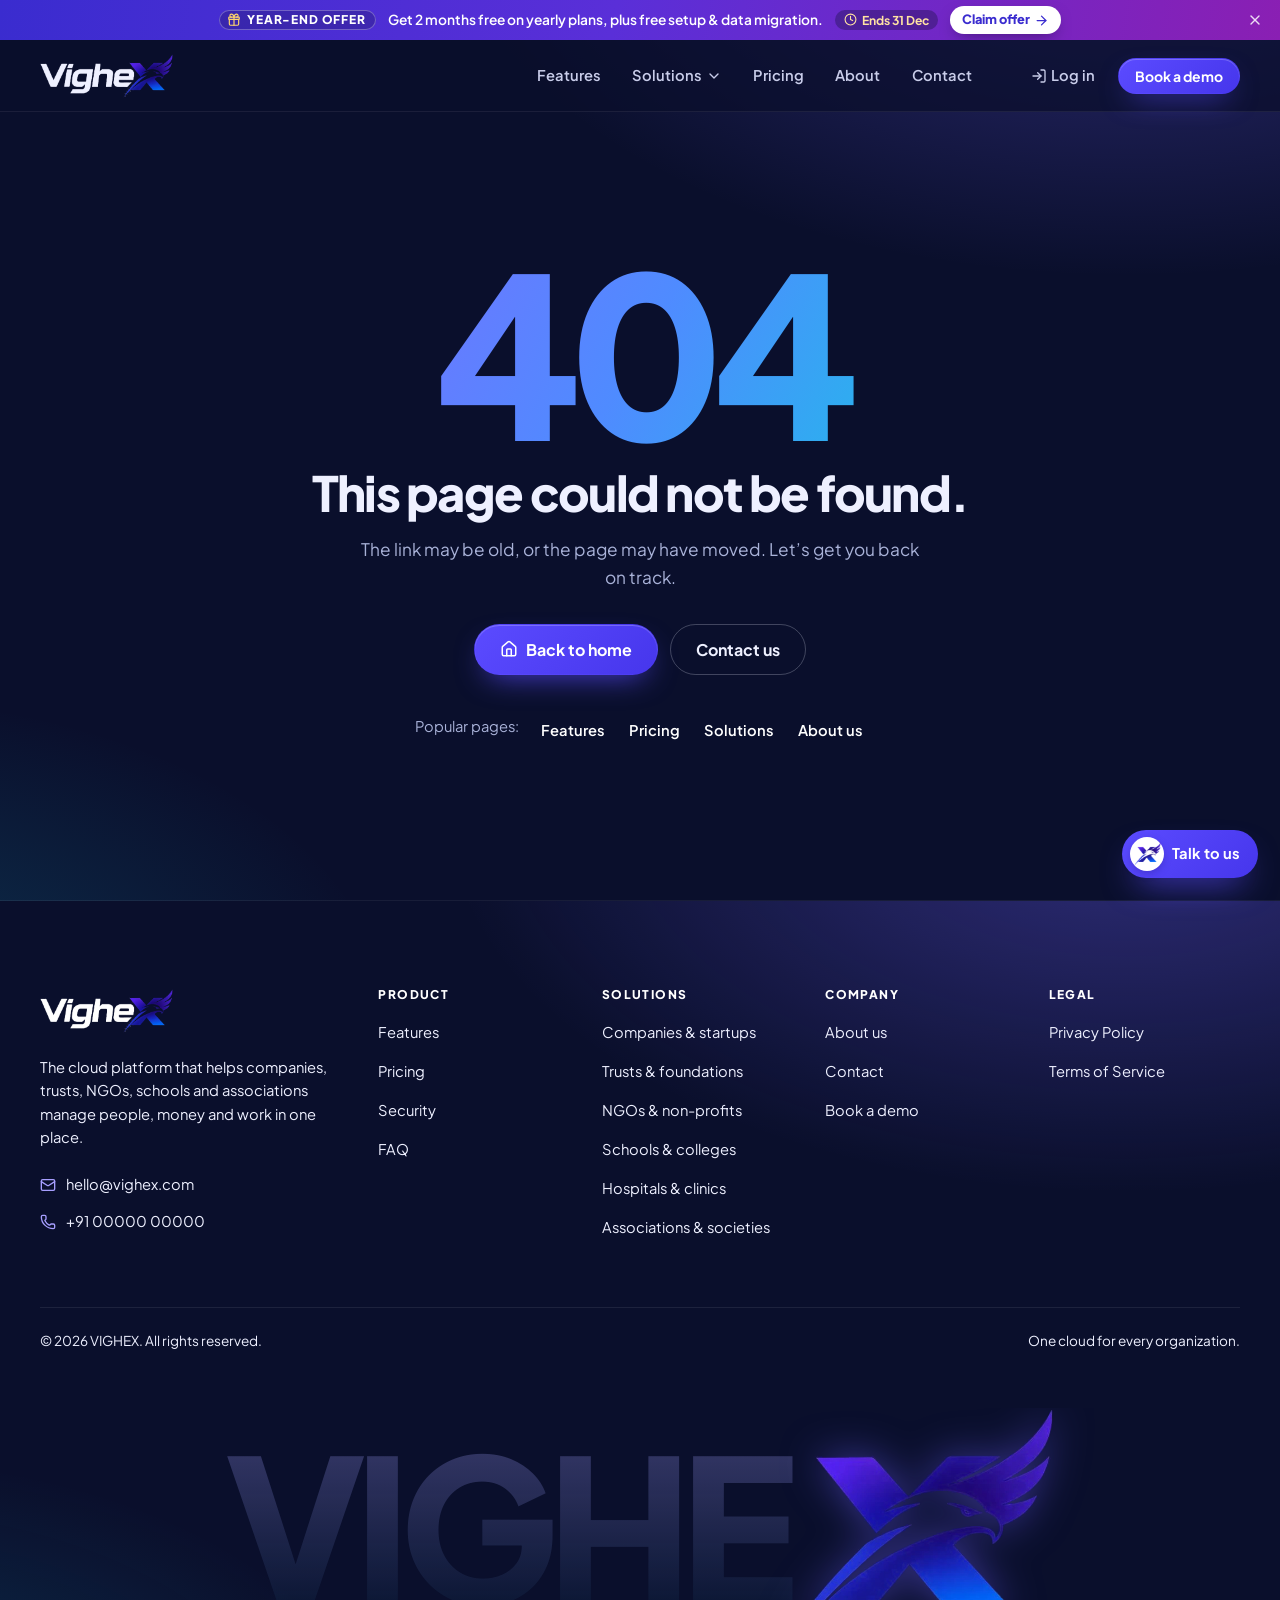
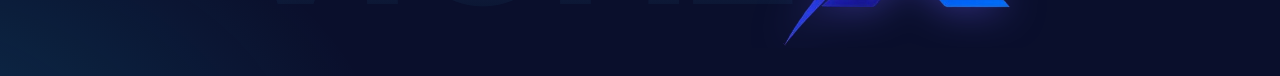
<file: index.html>
<!doctype html>
<html lang="en">
  <head>
    <meta charset="UTF-8" />
    <meta name="viewport" content="width=device-width, initial-scale=1.0" />

    <!-- Title and description shown in Google results -->
    <title>VIGHEX — One cloud for every organization</title>
    <meta
      name="description"
      content="VIGHEX is a cloud platform that helps companies, trusts, NGOs, schools and associations manage people, payroll, finance, donations and documents in one place."
    />
    <link rel="canonical" href="https://vighex.com/" />
    <meta name="robots" content="index, follow" />
    <meta name="theme-color" content="#0a0f2c" />

    <!-- Preview card when the link is shared on WhatsApp, LinkedIn, Facebook, X, Slack… -->
    <meta property="og:type" content="website" />
    <meta property="og:site_name" content="VIGHEX" />
    <meta property="og:title" content="VIGHEX — One cloud for every organization" />
    <meta
      property="og:description"
      content="People, payroll, finance, donations and documents in one secure platform for companies, trusts, NGOs and schools."
    />
    <meta property="og:url" content="https://vighex.com/" />
    <meta property="og:image" content="https://vighex.com/og-image.png" />
    <meta property="og:image:width" content="1200" />
    <meta property="og:image:height" content="630" />
    <meta property="og:image:alt" content="VIGHEX: Run your entire organization from one cloud" />
    <meta property="og:locale" content="en_IN" />
    <meta name="twitter:card" content="summary_large_image" />
    <meta name="twitter:title" content="VIGHEX — One cloud for every organization" />
    <meta
      name="twitter:description"
      content="People, payroll, finance, donations and documents in one secure platform for companies, trusts, NGOs and schools."
    />
    <meta name="twitter:image" content="https://vighex.com/og-image.png" />

    <!-- Icons -->
    <link rel="icon" type="image/png" href="/favicon.png" />
    <link rel="apple-touch-icon" href="/apple-touch-icon.png" />
    <link rel="manifest" href="/site.webmanifest" />

    <!-- Font -->
    <link rel="preconnect" href="https://fonts.googleapis.com" />
    <link rel="preconnect" href="https://fonts.gstatic.com" crossorigin />
    <link
      href="https://fonts.googleapis.com/css2?family=Plus+Jakarta+Sans:wght@400;500;600;700;800&display=swap"
      rel="stylesheet"
    />

    <!-- Tells Google what this product is -->
    <script type="application/ld+json">
      {
        "@context": "https://schema.org",
        "@graph": [
          {
            "@type": "Organization",
            "name": "VIGHEX",
            "url": "https://vighex.com/",
            "logo": "https://vighex.com/icon-512.png"
          },
          {
            "@type": "SoftwareApplication",
            "name": "VIGHEX",
            "applicationCategory": "BusinessApplication",
            "operatingSystem": "Web, Android, iOS",
            "url": "https://vighex.com/",
            "description": "Cloud platform for companies, trusts, NGOs, schools and associations to manage people, payroll, finance, donations and documents.",
            "offers": {
              "@type": "AggregateOffer",
              "priceCurrency": "INR",
              "lowPrice": "39",
              "highPrice": "99"
            }
          }
        ]
      }
    </script>
    <script type="module" crossorigin src="/assets/index-O2-2EIY6.js"></script>
    <link rel="modulepreload" crossorigin href="/assets/jsx-runtime-D3Pqcg9K.js">
    <link rel="modulepreload" crossorigin href="/assets/components-DqJnsJFD.js">
    <link rel="modulepreload" crossorigin href="/assets/lib-DvvPU_yu.js">
    <link rel="modulepreload" crossorigin href="/assets/usePageMeta-B329f2-y.js">
    <link rel="stylesheet" crossorigin href="/assets/index-RQvMzENT.css">
  </head>
  <body>
    <noscript>
      <p style="padding: 24px; color: #fff; font-family: sans-serif">
        Please turn on JavaScript to view this website.
      </p>
    </noscript>
    <div id="root"></div>
  </body>
</html>
</file>
<file: assets/index-RQvMzENT.css>
.announce-bar{height:var(--bar-h);isolation:isolate;color:#fff;background:linear-gradient(100deg,#3a2ccf 0%,#5a2fd8 48%,#8a1fb3 100%);justify-content:center;align-items:center;padding:0 52px;font-size:.86rem;line-height:1.2;display:flex;position:relative;overflow:hidden}.announce-bar--resume{background:linear-gradient(100deg,#0d5f78 0%,#1a4fb8 55%,#3a2ccf 100%)}.announce-bar:before{content:"";z-index:-1;animation:announce-shine 9s var(--ease) 1.5s infinite;pointer-events:none;background:linear-gradient(100deg,#0000 38%,#ffffff21 50%,#0000 62%);position:absolute;inset:0;translate:-100%}@keyframes announce-shine{0%{translate:-100%}28%,to{translate:100%}}.announce-bar__inner{white-space:nowrap;align-items:center;gap:.75rem;min-width:0;margin:0;display:flex}.announce-bar__tag{letter-spacing:.07em;text-transform:uppercase;background:#0a0f2c38;border-radius:999px;flex:none;align-items:center;gap:.35rem;padding:3px 10px 3px 8px;font-size:.75rem;font-weight:800;display:inline-flex;box-shadow:inset 0 0 0 1px #ffffff47}.announce-bar__tag svg{color:#ffd66b}.announce-bar__text{text-overflow:ellipsis;min-width:0;font-weight:600;overflow:hidden}.announce-bar__short{display:none}.announce-bar__ends{color:#ffe3a3;background:#0a0f2c52;border-radius:999px;flex:none;align-items:center;gap:.3rem;padding:3px 9px;font-size:.76rem;font-weight:700;display:inline-flex}.announce-bar__cta{color:#3a2ccf;background:#fff;border-radius:999px;flex:none;align-items:center;gap:.25rem;min-height:28px;padding:0 12px;font-size:.8rem;font-weight:800;text-decoration:none;transition:box-shadow .2s;display:inline-flex;box-shadow:0 6px 16px -6px #05081e80}.announce-bar--resume .announce-bar__cta{color:#1a4fb8}.announce-bar__cta svg{transition:translate .2s var(--ease)}.announce-bar__cta:hover{box-shadow:0 8px 22px -6px #05081ea6}.announce-bar__cta:hover svg{translate:3px}.announce-bar__close{color:#fff;cursor:pointer;opacity:.85;background:0 0;border:0;border-radius:8px;place-items:center;width:30px;height:30px;transition:opacity .2s,background-color .2s;display:grid;position:absolute;top:50%;right:10px;translate:0 -50%}.announce-bar__close:hover{opacity:1;background:#ffffff24}.announce-bar a:focus-visible,.announce-bar button:focus-visible{outline-offset:2px;outline:2px solid #fff}@media (width<=1100px){.announce-bar__long{display:none}.announce-bar__short{display:inline}}@media (width<=760px){.announce-bar{justify-content:flex-start;padding:0 46px 0 14px;font-size:.84rem}.announce-bar__inner{gap:.55rem;width:100%}.announce-bar__long,.announce-bar__ends{display:none}.announce-bar__short{display:inline}.announce-bar__cta{margin-left:auto}}@media (width<=460px){.announce-bar__tag-text{display:none}.announce-bar__tag{padding:5px}}@media (prefers-reduced-motion:reduce){.announce-bar:before{display:none}}.navbar{z-index:50;height:calc(var(--nav-h) + var(--bar-h));-webkit-backdrop-filter:saturate(1.5)blur(16px);transition:background-color .4s, color .4s, border-color .4s, translate .45s var(--ease);border-bottom:1px solid #0000;position:fixed;inset:0 0 auto}.navbar.has-bar.is-scrolled{translate:0 calc(-1 * var(--bar-h))}.navbar.has-bar.is-scrolled:has(.announce-bar :focus-visible){translate:0}.navbar--dark{--nav-link:#c9cdea;color:var(--on-dark);background:#0a0f2cb8;border-color:#ffffff12}.navbar--light{--nav-link:#3b4361;color:var(--text);background:#ffffffe6;border-color:#0f153012}.navbar__inner{height:var(--nav-h);width:min(var(--container), 100% - 64px);align-items:center;gap:2rem;margin-inline:auto;display:flex}.navbar__menu{margin-left:auto}.navbar__links{align-items:center;gap:.25rem;margin:0;padding:0;list-style:none;display:flex}.navbar__link{color:var(--nav-link);cursor:pointer;background:0 0;border:0;border-radius:999px;align-items:center;gap:.25rem;padding:.5rem .85rem;font-size:.92rem;font-weight:600;text-decoration:none;transition:color .2s,background-color .2s;display:inline-flex}.navbar__link:hover,.navbar__link.active,.navbar__dropdown.is-open .navbar__link{color:inherit}.navbar--dark .navbar__link.active{background:#ffffff1a}.navbar--light .navbar__link.active{color:var(--brand);background:#5b4bff14}.navbar__chevron{transition:rotate .25s var(--ease)}.navbar__dropdown.is-open .navbar__chevron{rotate:180deg}.navbar__actions{align-items:center;gap:.6rem;display:flex}.navbar__toggle,.navbar__login-item{display:none}@media (width<=960px){.navbar__login{display:none}.navbar__login-item{display:block}}.navbar__dropdown{position:relative}.mega{border:1px solid var(--line);background:var(--white);width:640px;color:var(--text);box-shadow:var(--shadow-lg);opacity:0;visibility:hidden;transition:opacity .2s, translate .25s var(--ease), visibility .2s;border-radius:20px;padding:14px;position:absolute;top:calc(100% + 14px);left:50%;translate:-50% -6px}.navbar__dropdown.is-open .mega{opacity:1;visibility:visible;translate:-50%}.mega__title{letter-spacing:.12em;text-transform:uppercase;color:var(--muted);padding:4px 10px 10px;font-size:.72rem;font-weight:800}.mega__grid{grid-template-columns:repeat(2,minmax(0,1fr));gap:4px;margin:0;padding:0;list-style:none;display:grid}.mega__item{color:var(--text);border-radius:14px;align-items:flex-start;gap:12px;padding:10px;text-decoration:none;transition:background-color .2s;display:flex}.mega__item:hover,.mega__item.active{background:var(--paper)}.mega__icon{background:color-mix(in srgb, var(--tone) 13%, white);width:38px;height:38px;color:var(--tone);border-radius:11px;flex:none;place-items:center;display:grid}.mega__item strong{font-size:.92rem;line-height:1.3;display:block}.mega__item small{color:var(--muted);margin-top:2px;font-size:.8rem;line-height:1.45;display:block}@media (width<=960px){.navbar__inner{gap:1rem;width:calc(100% - 32px)}.navbar__actions{margin-left:auto}.navbar__toggle{border:1px solid color-mix(in srgb, currentColor 22%, transparent);cursor:pointer;background:0 0;border-radius:12px;place-items:center;width:42px;height:42px;display:inline-grid}.navbar__menu{top:calc(var(--nav-h) + var(--bar-h) + 6px);max-height:calc(100svh - var(--nav-h) - var(--bar-h) - 24px);background:var(--white);color:var(--text);box-shadow:var(--shadow-lg);opacity:0;visibility:hidden;transition:opacity .25s, translate .25s var(--ease), visibility .25s;border-radius:18px;margin:0;padding:.6rem;position:absolute;left:16px;right:16px;overflow-y:auto;translate:0 -8px}.navbar.is-open .navbar__menu{opacity:1;visibility:visible;translate:0}.navbar__links{flex-direction:column;align-items:stretch;gap:2px}.navbar__link{width:100%;color:var(--text);border-radius:12px;justify-content:space-between;padding:.85rem 1rem;font-size:1rem}.navbar--dark .navbar__link.active,.navbar--light .navbar__link.active{color:var(--brand);background:#5b4bff14}.mega{width:auto;box-shadow:none;opacity:1;visibility:visible;border:0;padding:0 0 6px 8px;display:none;position:static;translate:none}.navbar__dropdown.is-open .mega{display:block;translate:none}.mega__title,.mega__item small{display:none}.mega__grid{grid-template-columns:minmax(0,1fr)}.mega__item{align-items:center}.mega__icon{width:32px;height:32px}}@media (width<=360px){.navbar__actions .btn{display:none}}.navbar-backdrop{z-index:45;opacity:0;visibility:hidden;background:#0a0f2c73;transition:opacity .25s,visibility .25s;position:fixed;inset:0}.navbar-backdrop.is-open{opacity:1;visibility:visible}html.menu-open{overflow:hidden}@media (width>=961px){.navbar-backdrop{display:none}}.navbar.is-scrolled{box-shadow:0 10px 30px -18px #0a0f2c73}.eagle{aspect-ratio:160/140;flex:none;display:inline-block;position:relative}.eagle__part{width:100%;height:100%;position:absolute;inset:0}.eagle__wing{transform-origin:81.8% 30.7%;animation:1.8s ease-in-out infinite eagle-flap}@keyframes eagle-flap{0%,to{rotate:0deg}40%{rotate:-14deg}75%{rotate:5deg}}.eagle--gentle .eagle__wing{animation:3.2s ease-in-out infinite eagle-flap-gentle}@keyframes eagle-flap-gentle{0%,to{rotate:0deg}40%{rotate:-9deg}75%{rotate:3deg}}@media (prefers-reduced-motion:reduce){.eagle .eagle__wing{animation:none!important}}.site-footer{color:var(--on-dark-muted);border-top:1px solid #ffffff0f;padding:clamp(56px,8vw,88px) 0 28px;font-size:.92rem}.site-footer__top{grid-template-columns:minmax(0,1.6fr) repeat(4,minmax(0,1fr));gap:2.5rem 2rem;display:grid}.site-footer__brand .logo{color:#fff}.site-footer__brand p{max-width:22rem;margin-top:1rem;line-height:1.6}.site-footer__contact{gap:.5rem;margin:1.25rem 0 0;padding:0;list-style:none;display:grid}.site-footer__contact li{align-items:center;gap:.6rem;display:flex}.site-footer__contact svg{color:#a79fff}.site-footer__col h2{letter-spacing:.12em;text-transform:uppercase;color:#fff;margin:0 0 1rem;font-size:.75rem;font-weight:800}.site-footer__col ul{gap:.6rem;margin:0;padding:0;list-style:none;display:grid}.site-footer__col a,.site-footer__contact a{padding:3px 0;display:inline-block}.site-footer a{text-decoration:none;transition:color .2s}.site-footer a:hover{color:#fff}.site-footer__bottom{border-top:1px solid #ffffff14;flex-wrap:wrap;justify-content:space-between;gap:.5rem 2rem;margin-top:clamp(40px,6vw,64px);padding-top:22px;font-size:.85rem;display:flex}@media (width<=1000px){.site-footer__top{grid-template-columns:repeat(2,minmax(0,1fr))}.site-footer__brand{grid-column:1/-1}}@media (width>=961px) and (height>=620px){.deck-mode .site-footer__bottom{padding-right:220px}}.site-footer__wordmark{font-size:min(15.5vw, calc(var(--container) / 5.2));letter-spacing:-.06em;text-align:center;white-space:nowrap;background:linear-gradient(#a79fff52,#19c3e60a 85%);color:#0000;-webkit-user-select:none;user-select:none;-webkit-background-clip:text;background-clip:text;margin-top:clamp(28px,5vw,56px);font-weight:800;line-height:.82;overflow:hidden}.site-footer__x{vertical-align:-.22em;filter:drop-shadow(0 0 .1em #6e60ff80);height:1.21em;margin-left:-.02em}.cta-bar{z-index:44;padding:10px 16px calc(10px + env(safe-area-inset-bottom));border-top:1px solid var(--line);-webkit-backdrop-filter:blur(14px);transition:translate .4s var(--ease);background:#fffffff0;gap:8px;display:flex;position:fixed;bottom:0;left:0;right:0;translate:0 110%;box-shadow:0 -12px 30px -18px #0a0f2c73}.cta-bar.is-visible{translate:0}.cta-bar__main{flex:1}.cta-bar__icon{border:1px solid var(--line);background:var(--white);width:48px;color:var(--brand);border-radius:999px;flex:none;place-items:center;display:grid}.cta-bar__icon--whatsapp{color:#128c4b}.launcher{z-index:42;position:fixed;bottom:22px;right:22px}.deck-mode .launcher{bottom:82px}.launcher__button{background:linear-gradient(135deg, var(--brand), var(--brand-dark));color:#fff;cursor:pointer;transition:transform .25s var(--ease);border:0;border-radius:999px;align-items:center;gap:.5rem;padding:.75rem 1.15rem;font-size:.92rem;font-weight:700;display:inline-flex;box-shadow:0 16px 34px -14px #5b4bffe6}.launcher__button:hover{transform:translateY(-2px)}.launcher__avatar{background:#fff;border-radius:50%;place-items:center;width:34px;height:34px;margin:-.4rem 0 -.4rem -.65rem;display:grid;box-shadow:0 3px 10px -2px #140e5a59}.launcher__eagle{height:24px;translate:1px}.launcher__button:hover .eagle__wing{animation-duration:.7s}.launcher__panel{border:1px solid var(--line);background:var(--white);width:310px;color:var(--text);box-shadow:var(--shadow-lg);opacity:0;visibility:hidden;transform-origin:100% 100%;transition:opacity .2s, translate .25s var(--ease), visibility .2s;border-radius:20px;padding:18px;position:absolute;bottom:calc(100% + 12px);right:0;translate:0 8px}.launcher__panel.is-open{opacity:1;visibility:visible;translate:0}.launcher__title{font-size:1.05rem;font-weight:800}.launcher__text{color:var(--muted);margin:.2rem 0 .8rem;font-size:.86rem}.launcher__panel ul{gap:4px;margin:0;padding:0;list-style:none;display:grid}.launcher__panel a{color:var(--text);border-radius:12px;align-items:center;gap:12px;padding:10px;text-decoration:none;transition:background-color .2s;display:flex}.launcher__panel a:hover{background:var(--paper)}.launcher__panel a>svg{width:36px;height:36px;color:var(--brand);background:#5b4bff1a;border-radius:10px;flex:none;padding:9px}.launcher__panel strong,.launcher__panel small{display:block}.launcher__panel strong{font-size:.92rem}.launcher__panel small{color:var(--muted);font-size:.8rem}@media (width>=961px){.cta-bar{display:none}}@media (width<=960px){.launcher{display:none}.site-footer{padding-bottom:92px}}.exit-offer{width:min(480px,100% - 32px);color:var(--text);background:0 0;border:0;border-radius:26px;padding:0}.exit-offer::backdrop{-webkit-backdrop-filter:blur(4px);backdrop-filter:blur(4px);background:#0a0f2c99}.exit-offer[open]{animation:exit-offer-in .45s var(--ease)}@keyframes exit-offer-in{0%{opacity:0;translate:0 16px;scale:.97}}.exit-offer__card{background:radial-gradient(420px 220px at 100% 0%, #6e60ff24, transparent 70%), var(--white);text-align:center;box-shadow:var(--shadow-lg);border-radius:26px;padding:34px 32px 26px;position:relative}.exit-offer__card .brand-mark{margin:0 auto}.exit-offer__close{background:var(--paper);width:36px;height:36px;color:var(--muted);cursor:pointer;border:0;border-radius:50%;place-items:center;display:grid;position:absolute;top:14px;right:14px}.exit-offer__eyebrow{letter-spacing:.14em;text-transform:uppercase;color:var(--brand);margin-top:1rem;font-size:.78rem;font-weight:800}.exit-offer h2{margin-top:.4rem;font-size:1.7rem;line-height:1.15}.exit-offer__text{color:var(--muted);margin:.8rem 0 1.2rem}.exit-offer__gift{color:#7a1b9e;background:#8a1fb314;border-radius:999px;align-items:center;gap:.4rem;margin:-.4rem 0 1rem;padding:.4rem .85rem;font-size:.85rem;font-weight:600;display:inline-flex}.exit-offer__form{gap:10px;margin-bottom:1rem;display:grid}.exit-offer__form input{border:1px solid var(--line);text-align:center;background:#fbfcfe;border-radius:999px;width:100%;padding:.85rem 1rem;font-size:1rem}.exit-offer__form input:focus{border-color:var(--brand);outline:none;box-shadow:0 0 0 4px #5b4bff26}.exit-offer__later{color:var(--muted);cursor:pointer;background:0 0;border:0;margin-top:1rem;padding:6px 10px;font-size:.88rem;text-decoration:underline}@media (prefers-reduced-motion:reduce){.exit-offer[open]{animation:none}}.deck-progress{z-index:60;pointer-events:none;height:3px;position:fixed;inset:0 0 auto}.deck-progress__bar{background:var(--grad);transform-origin:0;height:100%;transform:scaleX(0)}.deck-dots{z-index:40;flex-direction:column;gap:4px;display:flex;position:fixed;top:50%;right:22px;translate:0 -50%}.deck-dots--dark{color:#fff}.deck-dots--light{color:var(--text)}.deck-dots__item{width:26px;height:26px;color:inherit;cursor:pointer;background:0 0;border:0;place-items:center;padding:0;display:grid;position:relative}.deck-dots__item:before{content:"";opacity:.3;width:8px;height:8px;transition:height .35s var(--ease), opacity .3s;background:currentColor;border-radius:999px}.deck-dots__item:hover:before{opacity:.7}.deck-dots__item.is-active:before{opacity:1;background:var(--grad);height:24px}.deck-dots__label{background:var(--ink);color:#fff;white-space:nowrap;opacity:0;pointer-events:none;transition:opacity .2s, translate .2s var(--ease);border-radius:8px;padding:.3rem .65rem;font-size:.75rem;font-weight:700;position:absolute;top:50%;right:34px;translate:4px -50%;box-shadow:0 8px 24px -10px #00000080}.deck-dots--dark .deck-dots__label{color:var(--text);background:#fff}.deck-dots__item:hover .deck-dots__label,.deck-dots__item:focus-visible .deck-dots__label{opacity:1;translate:0 -50%}.deck-controls{z-index:40;-webkit-backdrop-filter:blur(14px);border-radius:999px;align-items:center;gap:2px;padding:5px;transition:background-color .4s,color .4s,border-color .4s;display:flex;position:fixed;bottom:22px;right:22px}.deck-controls--dark{color:#fff;background:#ffffff14;border:1px solid #ffffff1f}.deck-controls--light{color:var(--text);border:1px solid var(--line);box-shadow:var(--shadow);background:#ffffffe0}.deck-controls button{width:34px;height:34px;color:inherit;cursor:pointer;background:0 0;border:0;border-radius:999px;place-items:center;padding:0;transition:background-color .2s;display:grid}.deck-controls button:hover:not(:disabled){background:color-mix(in srgb, currentColor 14%, transparent)}.deck-controls button:disabled{opacity:.3;cursor:default}.deck-controls__present{margin-left:2px;border-left:1px solid color-mix(in srgb, currentColor 15%, transparent)!important;border-radius:0 999px 999px 0!important}.deck-controls__count{font-variant-numeric:tabular-nums;opacity:.75;padding:0 6px;font-size:.8rem}.deck-controls__count strong{opacity:1}@media (width<=960px),(height<=619px){.deck-dots,.deck-controls{display:none}}.slide{isolation:isolate;scroll-margin-top:var(--nav-h);align-items:center;padding:clamp(72px,12vw,112px) 0;display:flex;position:relative;overflow:hidden}.slide--hero{min-height:100svh;padding-top:calc(var(--nav-h) + var(--bar-h) + clamp(28px, 7vw, 56px))}.slide__inner{z-index:1;width:min(var(--container), 100% - 64px);margin-inline:auto;position:relative}.slide__number{z-index:0;letter-spacing:-.06em;color:#0000;-webkit-text-stroke:1.5px #0f15300f;pointer-events:none;-webkit-user-select:none;user-select:none;font-size:clamp(7rem,20vw,19rem);font-weight:800;line-height:1;position:absolute;bottom:-.18em;left:2vw}[data-theme=dark] .slide__number{-webkit-text-stroke-color:#ffffff12}.slide--center .eyebrow{justify-content:center}@media (width>=961px) and (height>=620px){html.deck-mode{scroll-snap-type:y mandatory}.slide{min-height:100svh;padding:calc(var(--nav-h) + clamp(16px, 4vh, 44px)) 0 clamp(44px, 8vh, 80px);scroll-margin-top:0}.slide--hero{padding-top:calc(var(--nav-h) + var(--bar-h) + clamp(16px, 4vh, 44px))}.deck-mode .slide{scroll-snap-align:start;scroll-snap-stop:always}.deck-mode .site-footer{scroll-snap-align:end}.slide__inner{width:min(var(--container), 100% - 144px)}}@media (width<=640px){.slide__inner{width:calc(100% - 32px)}}.mock{padding:28px 0 36px;position:relative}.mock__window{color:var(--text);box-shadow:var(--shadow-lg), 0 0 0 1px #ffffff1a;transform-origin:0;background:#fff;border-radius:18px;font-size:12px;line-height:1.4;position:relative;overflow:hidden;transform:perspective(1800px)rotateY(-9deg)rotateX(4deg)}.mock__chrome{border-bottom:1px solid var(--line);background:#f3f5fa;align-items:center;gap:6px;padding:10px 14px;display:flex}.mock__chrome i{background:#ff6b6b;border-radius:50%;width:10px;height:10px}.mock__chrome i:nth-child(2){background:#ffc14d}.mock__chrome i:nth-child(3){background:#3ddc84}.mock__title{color:var(--muted);margin-left:10px;font-size:11px;font-weight:600}.mock__body{grid-template-columns:54px minmax(0,1fr);display:grid}.mock__side{background:var(--ink);flex-direction:column;align-items:center;gap:6px;padding:14px 0;display:flex}.mock__side span{color:#ffffff73;border-radius:10px;place-items:center;width:34px;height:34px;display:grid}.mock__side span.is-active{color:#fff;background:#ffffff1f}.mock__main{background:#f8f9fd;gap:10px;padding:14px;display:grid}.mock__top{align-items:center;gap:10px;display:flex}.mock__search{border:1px solid var(--line);color:#646d8a;white-space:nowrap;background:#fff;border-radius:9px;flex:1;align-items:center;gap:8px;min-width:0;padding:7px 10px;display:flex;overflow:hidden}.mock__bell{color:var(--muted)}.mock__avatar{background:var(--grad);color:#fff;border-radius:50%;flex:none;place-items:center;width:28px;height:28px;font-size:10px;font-weight:800;display:grid}.mock__kpis{grid-template-columns:repeat(3,minmax(0,1fr));gap:10px;display:grid}.mock__kpi,.mock__panel{border:1px solid var(--line);background:#fff;border-radius:12px}.mock__kpi{padding:10px 12px}.mock__kpi small{color:var(--muted);font-size:10.5px;font-weight:600}.mock__kpi strong{letter-spacing:-.02em;margin-top:2px;font-size:17px;font-weight:800;display:block}.mock__kpi em{color:var(--green);font-size:10px;font-style:normal;font-weight:700}.mock__panel{padding:12px}.mock__panel-head{justify-content:space-between;margin-bottom:10px;font-size:11.5px;font-weight:700;display:flex}.mock__legend{color:var(--muted);font-weight:600}.mock__chart{align-items:flex-end;gap:6px;height:92px;display:flex}.mock__chart span{height:var(--h);transform-origin:bottom;transition:transform 1.1s var(--ease);transition-delay:calc(var(--i) * 55ms + .5s);background:linear-gradient(#8f84ff,#5b4bff);border-radius:5px 5px 2px 2px;flex:1;transform:scaleY(0)}.mock__chart span:nth-child(3n+2){background:linear-gradient(#6fe0f5,#19b4d8)}.mock__chart span:last-child{background:linear-gradient(#4be3b4,#12a37a)}.is-visible .mock__chart span{transform:scaleY(1)}.mock__rows{padding:4px 12px;display:grid}.mock__row{align-items:center;gap:10px;padding:7px 0;display:flex}.mock__row+.mock__row{border-top:1px solid var(--line)}.mock__row b{white-space:nowrap;text-overflow:ellipsis;font-weight:600;overflow:hidden}.mock__row time{color:var(--muted);margin-left:auto;font-size:10.5px}.mock__row-icon{border-radius:7px;flex:none;place-items:center;width:24px;height:24px;display:grid}.mock__row-icon--green{color:#0f8f6a;background:#def7ee}.mock__row-icon--violet{color:#5b4bff;background:#ebe8ff}.mock__row-icon--blue{color:#1689b3;background:#dcf4fb}.mock__float{z-index:2;color:var(--text);box-shadow:var(--shadow-lg);background:#fffffff5;border-radius:14px;align-items:center;gap:10px;padding:10px 14px 10px 10px;font-size:12.5px;font-weight:700;line-height:1.3;animation:6s ease-in-out infinite mock-float;display:flex;position:absolute}.mock__float small{color:var(--muted);font-size:11px;font-weight:500;display:block}.mock__float-icon{color:#fff;background:#12b886;border-radius:10px;flex:none;place-items:center;width:32px;height:32px;display:grid}.mock__float-icon--violet{background:var(--brand)}.mock__float--a{bottom:6px;left:-30px}.mock__float--b{animation-delay:-3s;top:0;right:-14px}@keyframes mock-float{50%{translate:0 -10px}}@media (width<=960px){.mock__window{transform:none}.mock__float--a{left:-6px}.mock__float--b{right:-6px}}@media (width<=520px){.mock__body{grid-template-columns:minmax(0,1fr)}.mock__side,.mock__rows,.mock__bell{display:none}.mock__kpi strong{font-size:15px}}@media (prefers-reduced-motion:reduce){.mock__float{animation:none}.mock__chart span{transition:none}}.hero{grid-template-columns:minmax(0,1.05fr) minmax(0,1fr);align-items:center;gap:clamp(2rem,5vw,5rem);display:grid}.hero .h1{margin:clamp(1rem,2.6vh,1.5rem) 0}.hero__ctas{flex-wrap:wrap;gap:.75rem;margin-top:clamp(1.4rem,3.6vh,2.2rem);display:flex}.hero__points{color:var(--on-dark-muted);flex-wrap:wrap;gap:.5rem 1.4rem;margin:clamp(1rem,2.4vh,1.4rem) 0 0;padding:0;font-size:.88rem;list-style:none;display:flex}.hero__points li{align-items:center;gap:.45rem;display:inline-flex}.hero__points svg{color:#4be3b4}.announce{color:var(--on-dark);background:#ffffff0f;border:1px solid #ffffff24;border-radius:999px;align-items:center;gap:.6rem;padding:.3rem .85rem .3rem .3rem;font-size:.84rem;font-weight:600;text-decoration:none;transition:border-color .25s,background-color .25s;display:inline-flex}.announce:hover{background:#ffffff1a;border-color:#a79fff8c}.announce__tag{background:var(--grad);letter-spacing:.04em;color:#fff;border-radius:999px;padding:.2rem .6rem;font-size:.75rem;font-weight:800}.announce svg{color:#b3abff;transition:translate .25s var(--ease)}.announce:hover svg{translate:3px}.hero__proof{color:var(--on-dark-muted);border-top:1px solid #ffffff1a;align-items:center;gap:.9rem;margin-top:clamp(1.1rem,2.6vh,1.6rem);padding-top:clamp(1.1rem,2.6vh,1.6rem);font-size:.86rem;display:flex}.avatar-stack{display:flex}.avatar-stack span{border:2px solid var(--ink);background:var(--grad);color:#fff;border-radius:50%;place-items:center;width:36px;height:36px;margin-left:-7px;font-size:.75rem;font-weight:800;display:grid}.avatar-stack span:first-child{margin-left:0}.avatar-stack span:nth-child(2){background:linear-gradient(135deg,#f08a24,#e8487a)}.avatar-stack span:nth-child(3){background:linear-gradient(135deg,#12a37a,#19c3e6)}.avatar-stack span:nth-child(4){background:linear-gradient(135deg,#8b5cf6,#e8487a)}.hero__stars{color:var(--amber);align-items:center;gap:2px;display:flex}.hero__stars strong{color:#fff;margin-left:.4rem}.hero__proof-text{display:block}.hero__visual{position:relative}.hero__visual:before{content:"";z-index:-1;filter:blur(30px);background:radial-gradient(closest-side,#6e60ff8c,#19c3e633 60%,#0000);border-radius:50%;position:absolute;inset:10% 5% 0}.scroll-cue{z-index:2;letter-spacing:.1em;text-transform:uppercase;color:var(--on-dark-muted);align-items:center;gap:.6rem;font-size:.72rem;font-weight:600;display:flex;position:absolute;bottom:22px;left:50%;translate:-50%}.scroll-cue kbd{color:#fff;border:1px solid #ffffff40;border-bottom-width:2px;border-radius:6px;place-items:center;min-width:22px;height:22px;font-family:inherit;font-size:.75rem;display:inline-grid}.scroll-cue__mouse{border:2px solid #ffffff59;border-radius:10px;width:18px;height:28px;position:relative}.scroll-cue__mouse:after{content:"";background:#fff;border-radius:2px;width:3px;height:6px;animation:1.8s ease-in-out infinite scroll-wheel;position:absolute;top:5px;left:50%;translate:-50%}@keyframes scroll-wheel{0%{opacity:1;translate:-50%}80%,to{opacity:0;translate:-50% 8px}}@media (width<=960px){.hero{grid-template-columns:minmax(0,1fr)}.hero__visual{width:100%;max-width:680px;margin-inline:auto}}@media (width<=960px),(height<=619px){.scroll-cue{display:none}}@media (width>=961px) and (height<=820px){:root:has(.navbar.has-bar) .hero .announce{display:none}:root:has(.navbar.has-bar) .hero .h1{margin-top:0}.hero__proof{margin-top:1rem;padding-top:1rem}}@media (width>=961px) and (height<=760px){.hero__visual{zoom:.86}}@media (width>=961px) and (height<=700px){.hero__visual{zoom:.78}.slide--hero{padding-bottom:28px}.hero .h1{margin-bottom:.8rem}.hero__ctas{margin-top:1.2rem}.hero__points{margin-top:.8rem}}@media (prefers-reduced-motion:reduce){.scroll-cue__mouse:after{animation:none}}.audience-grid{grid-template-columns:repeat(3,minmax(0,1fr));gap:16px;margin:0;padding:0;list-style:none;display:grid}.audience-card{isolation:isolate;border-radius:var(--radius);background:linear-gradient(135deg, var(--tone), var(--ink));color:#fff;height:clamp(180px,25vh,236px);transition:transform .4s var(--ease), box-shadow .4s var(--ease);align-items:flex-end;text-decoration:none;display:flex;position:relative;overflow:hidden;box-shadow:0 18px 40px -24px #0a0f2c8c}.audience-card:after{content:"";z-index:-1;background:linear-gradient(#0a0f2c0d 20%,#0a0f2ce0 100%);position:absolute;inset:0}.audience-card__photo{z-index:-2;object-fit:cover;width:100%;height:100%;transition:scale .8s var(--ease), opacity .7s var(--ease);position:absolute;inset:0}.audience-card:hover{transform:translateY(-4px);box-shadow:0 28px 50px -24px #0a0f2ca6}.audience-card:hover .audience-card__photo{scale:1.06}.audience-card__icon{width:40px;height:40px;color:var(--tone);background:#ffffffeb;border-radius:12px;place-items:center;display:grid;position:absolute;top:14px;left:14px;box-shadow:0 8px 20px -8px #0006}.audience-card__arrow{-webkit-backdrop-filter:blur(6px);backdrop-filter:blur(6px);width:34px;height:34px;transition:background-color .3s, rotate .3s var(--ease);background:#ffffff29;border-radius:50%;place-items:center;display:grid;position:absolute;top:14px;right:14px}.audience-card:hover .audience-card__arrow{background:var(--tone);rotate:45deg}.audience-card__body{gap:2px;padding:16px 18px;display:grid}.audience-card__body strong{letter-spacing:-.01em;font-size:1.08rem}.audience-card__body span{color:#ffffffd9;font-size:.86rem;line-height:1.45}@media (width<=1080px){.audience-grid{grid-template-columns:repeat(2,minmax(0,1fr))}}@media (width<=620px){.audience-grid{grid-template-columns:minmax(0,1fr)}.audience-card{height:210px}}@media (prefers-reduced-motion:reduce){.audience-card__photo{transition:none}}.compare{text-align:left;grid-template-columns:minmax(0,1fr) auto minmax(0,1fr);align-items:center;gap:20px;display:grid}.compare__col{border-radius:22px;height:100%;padding:clamp(22px,3.4vh,32px)}.compare__col--before{color:var(--on-dark-muted);background:#ffffff08;border:1px dashed #ffffff29}.compare__col--after{color:#fff;background:linear-gradient(160deg,#7b6dff38,#19c3e614);border:1px solid #a79fff73;box-shadow:0 30px 80px -30px #6e60ffa6}.compare__label{color:#fff;align-items:center;gap:.7rem;margin-bottom:clamp(14px,2.6vh,22px);font-size:1.15rem;display:flex}.compare__badge{letter-spacing:.08em;text-transform:uppercase;border-radius:999px;padding:.25rem .65rem;font-size:.75rem;font-weight:800}.compare__col--before .compare__badge{color:#ffa3a3;background:#ff6b6b29}.compare__col--after .compare__badge{background:var(--grad);color:#fff}.compare ul{gap:clamp(10px,1.8vh,14px);margin:0;padding:0;list-style:none;display:grid}.compare li{align-items:flex-start;gap:.75rem;line-height:1.5;display:flex}.compare li svg{border-radius:50%;flex:none;width:22px;height:22px;margin-top:1px;padding:4px}.compare__col--before li svg{color:#ff8f8f;background:#ff6b6b24}.compare__col--after li svg{color:var(--ink);background:#4be3b4}.compare__arrow{background:var(--grad);color:#fff;border-radius:50%;place-items:center;width:56px;height:56px;display:grid;box-shadow:0 14px 34px -10px #6e60ffe6}@media (width<=900px){.compare{grid-template-columns:minmax(0,1fr);gap:14px}.compare__arrow{justify-self:center;width:46px;height:46px;rotate:90deg}}.feature-grid{grid-template-columns:repeat(4,minmax(0,1fr));gap:14px;margin:0;padding:0;list-style:none;display:grid}.feature-grid>li{display:flex}.feature-card{border-radius:var(--radius);border:1px solid var(--line);background:var(--white);width:100%;color:var(--text);transition:transform .35s var(--ease), box-shadow .35s var(--ease), border-color .3s;padding:clamp(18px,2.8vh,24px);text-decoration:none;display:block;box-shadow:0 1px 2px #0f15300a}.feature-card:hover{border-color:color-mix(in srgb, var(--tone) 35%, var(--line));box-shadow:var(--shadow);transform:translateY(-4px)}.feature-card__icon{background:var(--tone);color:#fff;width:42px;height:42px;box-shadow:0 10px 20px -10px var(--tone);border-radius:12px;place-items:center;margin-bottom:clamp(12px,2vh,18px);display:grid}.feature-card__title{letter-spacing:-.01em;margin-bottom:.35rem;font-size:1.02rem;display:block}.feature-card__text{color:var(--muted);font-size:.88rem;line-height:1.55;display:block}@media (width<=1080px){.feature-grid{grid-template-columns:repeat(2,minmax(0,1fr))}}@media (width<=520px){.feature-grid{grid-template-columns:minmax(0,1fr);gap:10px}.feature-card{grid-template-columns:42px minmax(0,1fr);column-gap:14px;padding:16px;display:grid}.feature-card__icon{grid-row:span 2;margin-bottom:0}}.steps{text-align:left;grid-template-columns:repeat(3,minmax(0,1fr));gap:22px;margin:0;padding:0;list-style:none;display:grid}.step{transition:transform .35s var(--ease), border-color .3s;background:linear-gradient(#ffffff0f,#ffffff05);border:1px solid #ffffff17;border-radius:22px;padding:clamp(22px,3.4vh,32px);position:relative}.step:hover{border-color:#a79fff66;transform:translateY(-4px)}.step:not(:last-child):after{content:"";background:var(--grad);width:24px;height:2px;position:absolute;top:58px;right:-23px}.step__top{justify-content:space-between;align-items:center;margin-bottom:clamp(16px,3vh,26px);display:flex}.step__icon{background:var(--grad);color:#fff;border-radius:16px;place-items:center;width:54px;height:54px;display:grid;box-shadow:0 14px 30px -12px #6e60ffe6}.step__num{letter-spacing:-.05em;color:#0000;-webkit-text-stroke:1.5px #ffffff40;font-size:3.2rem;font-weight:800;line-height:1}.step h3{color:#fff;margin-bottom:.5rem;font-size:1.25rem}.step p{color:var(--on-dark-muted)}.perks{color:var(--on-dark);flex-wrap:wrap;justify-content:center;gap:.75rem 2rem;margin:clamp(1.6rem,4vh,2.6rem) 0 0;padding:0;font-weight:600;list-style:none;display:flex}.perks li{align-items:center;gap:.5rem;display:inline-flex}.perks svg{color:#4be3b4}@media (width<=900px){.steps{grid-template-columns:minmax(0,1fr);gap:14px}.step:not(:last-child):after{display:none}.perks{text-align:left;justify-content:flex-start}}.security{grid-template-columns:minmax(0,1fr) minmax(0,1fr);align-items:center;gap:clamp(2rem,6vw,5rem);display:grid}.security__lead{margin-top:clamp(.9rem,2.4vh,1.4rem)}.security__list{gap:clamp(12px,2.2vh,20px);margin:clamp(1.4rem,3.6vh,2.2rem) 0 0;padding:0;list-style:none;display:grid}.security__item{gap:14px;display:flex}.security__icon{width:42px;height:42px;color:var(--brand);background:#5b4bff17;border-radius:12px;flex:none;place-items:center;display:grid}.security__item h3{font-size:1rem}.security__item p{color:var(--muted);font-size:.92rem}.stat-board{grid-template-columns:repeat(2,minmax(0,1fr));gap:14px;display:grid}.stat{border-radius:var(--radius);border:1px solid var(--line);background:var(--paper);padding:clamp(18px,3vh,28px)}.stat strong{letter-spacing:-.04em;font-size:clamp(1.9rem,min(3.6vw,6vh),2.9rem);font-weight:800;line-height:1.1;display:block}.stat:nth-child(2) strong{background:var(--grad);color:#0000;-webkit-background-clip:text;background-clip:text}.stat span{color:var(--muted);font-size:.9rem;font-weight:600}.stat--promise{background:radial-gradient(400px 200px at 100% 0%, #6e60ff80, transparent 70%), var(--ink);color:#fff;border-color:#0000;grid-column:1/-1;align-items:center;gap:18px;display:flex}.stat--promise strong{letter-spacing:-.02em;font-size:1.3rem}.stat--promise p{color:var(--on-dark-muted);margin-top:.2rem;font-size:.92rem}.stat__shield{background:var(--grad);border-radius:18px;flex:none;place-items:center;width:60px;height:60px;display:grid;box-shadow:0 14px 30px -12px #6e60ffe6}@media (width<=960px){.security{grid-template-columns:minmax(0,1fr)}}@media (width<=420px){.stat--promise{flex-direction:column;align-items:flex-start}}.stats-row{border-radius:var(--radius);border:1px solid var(--line);background:var(--line);grid-template-columns:repeat(4,minmax(0,1fr));gap:1px;margin:0 0 16px;display:grid;overflow:hidden}.stats-row>div{background:var(--white);flex-direction:column-reverse;padding:clamp(14px,2.6vh,22px) 24px;display:flex}.stats-row dt{color:var(--muted);font-size:.88rem;font-weight:600}.stats-row dd{letter-spacing:-.04em;margin:0;font-size:clamp(1.6rem,min(3vw,5vh),2.4rem);font-weight:800;line-height:1.15}.quotes{grid-template-columns:repeat(3,minmax(0,1fr));gap:16px;display:grid}.quote{border-radius:var(--radius);border:1px solid var(--line);background:var(--white);transition:transform .35s var(--ease), box-shadow .35s var(--ease);flex-direction:column;gap:14px;padding:clamp(20px,3vh,28px);display:flex}.quote:hover{box-shadow:var(--shadow);transform:translateY(-4px)}.quote__stars{color:var(--amber);gap:2px;display:flex}.quote blockquote{font-size:.98rem;font-weight:500;line-height:1.6}.quote figcaption{align-items:center;gap:12px;margin-top:auto;display:flex}.quote figcaption strong{font-size:.92rem;display:block}.quote figcaption small{color:var(--muted);font-size:.82rem}.quote__avatar{background:var(--grad);color:#fff;border-radius:50%;flex:none;place-items:center;width:40px;height:40px;display:grid}.quote--featured{background:radial-gradient(420px 220px at 100% 0%, #6e60ff73, transparent 70%), var(--ink);color:#fff;border-color:#0000;box-shadow:0 30px 60px -30px #0a0f2cb3}.quote--featured figcaption small{color:var(--on-dark-muted)}@media (width<=960px){.stats-row{grid-template-columns:repeat(2,minmax(0,1fr))}.quotes{grid-template-columns:minmax(0,1fr)}}.billing-toggle{border:1px solid var(--line);background:var(--paper);border-radius:999px;padding:4px;display:inline-flex}.billing-toggle button{color:var(--muted);cursor:pointer;background:0 0;border:0;border-radius:999px;align-items:center;gap:.4rem;padding:.5rem 1.05rem;font-size:.88rem;font-weight:700;transition:background-color .25s,color .25s,box-shadow .25s;display:inline-flex}.billing-toggle button[aria-pressed=true]{background:var(--white);color:var(--text);box-shadow:var(--shadow)}.billing-toggle__save{color:var(--green);background:#12a37a1f;border-radius:999px;padding:.1rem .45rem;font-size:.75rem}.plans{text-align:left;grid-template-columns:repeat(3,minmax(0,1fr));align-items:stretch;gap:16px;display:grid}.plan{border:1px solid var(--line);background:var(--white);color:var(--text);transition:transform .35s var(--ease), box-shadow .35s var(--ease);border-radius:22px;flex-direction:column;padding:clamp(20px,3.2vh,30px);display:flex;position:relative}.plan:hover{box-shadow:var(--shadow);transform:translateY(-4px)}.plan h3{font-size:1.2rem}.plan__desc{color:var(--muted);margin-top:.2rem;font-size:.9rem}.plan__price{align-items:center;gap:.75rem;margin:clamp(12px,2vh,18px) 0;display:flex}.plan__price strong{letter-spacing:-.04em;font-size:clamp(2.2rem,min(3.4vw,6vh),2.8rem);font-weight:800;line-height:1}.plan__price span{color:var(--muted);font-size:.8rem;line-height:1.35}.plan__daily{color:var(--green);margin:calc(-1*clamp(4px,1vh,8px)) 0 clamp(10px,1.8vh,14px);font-size:.8rem;font-weight:700}.plan--popular .plan__daily{color:#6ee7b7}.plan .btn{width:100%}.plan ul{border-top:1px solid var(--line);gap:clamp(6px,1.1vh,9px);margin:clamp(14px,2.2vh,18px) 0 0;padding:clamp(14px,2.2vh,18px) 0 0;font-size:.9rem;list-style:none;display:grid}.plan li{align-items:flex-start;gap:.6rem;display:flex}.plan li svg{color:var(--brand);flex:none;margin-top:4px}.plan--popular{background:radial-gradient(480px 260px at 100% 0%, #6e60ff80, transparent 70%), var(--ink);color:#fff;border-color:#0000;box-shadow:0 34px 70px -30px #5b4bffb3}.plan--popular .plan__desc,.plan--popular .plan__price span{color:var(--on-dark-muted)}.plan--popular ul{border-color:#ffffff1f}.plan--popular li svg{color:#4be3b4}.plan__badge{background:var(--grad);letter-spacing:.06em;text-transform:uppercase;color:#fff;border-radius:999px;padding:.3rem .7rem;font-size:.75rem;font-weight:800;position:absolute;top:22px;right:22px}@media (width<=960px){.plans{grid-template-columns:minmax(0,1fr);max-width:480px;margin-inline:auto}}.pricing__side{justify-items:start;gap:1rem;display:grid}.pricing__note{text-align:center;color:var(--muted);margin-top:clamp(14px,2.6vh,22px);font-size:.88rem}.pricing__note .arrow-link{margin-left:.5rem}.accordion{gap:10px;display:grid}.accordion__item{border:1px solid var(--line);background:var(--white);border-radius:16px;transition:border-color .3s,box-shadow .3s}.accordion__item.is-open{box-shadow:var(--shadow);border-color:#5b4bff59}.accordion__item h3{font-size:1rem}.accordion__item button{width:100%;color:var(--text);text-align:left;cursor:pointer;background:0 0;border:0;border-radius:16px;justify-content:space-between;align-items:center;gap:1rem;padding:clamp(13px,2.2vh,18px) 20px;font-weight:700;display:flex}.accordion__icon{background:var(--paper);width:30px;height:30px;color:var(--brand);transition:rotate .35s var(--ease), background-color .3s, color .3s;border-radius:50%;flex:none;place-items:center;display:grid}.accordion__item button:hover .accordion__icon{background:#5b4bff1f}.accordion__item.is-open .accordion__icon{background:var(--brand);color:#fff;rotate:45deg}.accordion__answer{transition:grid-template-rows .4s var(--ease);grid-template-rows:0fr;display:grid}.accordion__item.is-open .accordion__answer{grid-template-rows:1fr}.accordion__answer>div{overflow:hidden}.accordion__answer p{color:var(--muted);padding:0 20px 18px;font-size:.95rem}@media (prefers-reduced-motion:reduce){.accordion__answer,.accordion__icon{transition:none}}.faq{grid-template-columns:minmax(0,1fr) minmax(0,1.2fr);align-items:start;gap:clamp(2rem,6vw,5rem);display:grid}.faq__intro .text-gradient{display:inline-block}.faq__intro .lead{margin:clamp(.9rem,2.4vh,1.4rem) 0 clamp(1.2rem,3vh,1.8rem)}@media (width<=900px){.faq{grid-template-columns:minmax(0,1fr)}}.form-card{background:var(--white);color:var(--text);box-shadow:var(--shadow-lg);border-radius:24px;padding:clamp(22px,3.6vh,34px);position:relative}.form-card__title{letter-spacing:-.01em;font-size:1.3rem;font-weight:700;line-height:1.3}.form-card__sub{color:var(--muted);margin-top:.25rem;font-size:.9rem}.form-grid{grid-template-columns:repeat(2,minmax(0,1fr));gap:clamp(10px,1.8vh,14px);margin-top:clamp(14px,2.6vh,20px);display:grid}.field{align-content:start;gap:6px;display:grid}.field--full{grid-column:1/-1}.field label{font-size:.8rem;font-weight:700}.field label span{color:var(--muted);font-weight:500}.field input,.field select,.field textarea{border:1px solid var(--line);width:100%;color:var(--text);background:#fbfcfe;border-radius:12px;padding:.7rem .85rem;font-size:1rem;transition:border-color .2s,box-shadow .2s}.field textarea{resize:vertical;min-height:76px}.field input:focus,.field select:focus,.field textarea:focus{border-color:var(--brand);outline:none;box-shadow:0 0 0 4px #5b4bff26}.form-card .btn--primary{width:100%;margin-top:clamp(14px,2.4vh,18px)}.form-card .btn--primary:disabled{opacity:.75;cursor:progress;transform:none}.field.has-error input,.field.has-error select,.field.has-error textarea{background:#fff8f8;border-color:#e5484d}.field.has-error input:focus,.field.has-error select:focus,.field.has-error textarea:focus{box-shadow:0 0 0 4px #e5484d26}.field__error{color:#c62a2f;align-items:center;gap:.35rem;font-size:.78rem;font-weight:600;display:flex}.field__error svg{flex:none}.form-alert{color:#a3171c;background:#fff1f1;border-radius:12px;gap:.6rem;margin-top:14px;padding:.75rem .9rem;font-size:.88rem;display:flex}.form-alert svg{flex:none;margin-top:2px}.form-note{color:var(--muted);justify-content:center;align-items:center;gap:.4rem;margin-top:10px;font-size:.78rem;display:flex}.form-trap{width:1px;height:1px;position:absolute;left:-10000px;overflow:hidden}.form-success{text-align:center;justify-items:center;gap:.75rem;padding:2rem .5rem;display:grid}.form-success p{max-width:22rem;color:var(--muted)}.form-success .form-card__title:focus{outline:none}.form-success__icon{width:64px;height:64px;color:var(--green);background:#def7ee;border-radius:50%;place-items:center;display:grid}@media (width<=520px){.form-grid{grid-template-columns:minmax(0,1fr)}.field input,.field select,.field textarea{font-size:1rem}}.form-success__steps{background:var(--paper);text-align:left;border-radius:16px;gap:12px;width:100%;margin:.4rem 0 0;padding:16px;list-style:none;display:grid}.form-success__steps li{gap:12px;display:flex}.form-success__steps li>span{background:var(--grad);color:#fff;border-radius:50%;flex:none;place-items:center;width:26px;height:26px;font-size:.8rem;font-weight:800;display:grid}.form-success__steps strong,.form-success__steps small{display:block}.form-success__steps strong{font-size:.92rem}.form-success__steps small{color:var(--muted);font-size:.84rem}.form-success__more{margin-top:.4rem;font-size:.88rem;font-weight:600}.form-success__links{flex-wrap:wrap;justify-content:center;gap:8px;display:flex}.form-success__again{color:var(--muted);cursor:pointer;background:0 0;border:0;padding:6px 10px;font-size:.86rem;text-decoration:underline}.wizard fieldset{border:0;min-width:0;margin:0;padding:0}.wizard__progress{background:var(--paper);border-radius:999px;height:6px;margin:16px 0 6px;overflow:hidden}.wizard__progress span{border-radius:inherit;background:var(--grad);height:100%;transition:width .6s var(--ease);display:block;box-shadow:0 0 12px #5b4bff99}.wizard__count{letter-spacing:.04em;color:var(--muted);font-size:.78rem;font-weight:700}.wizard__step{animation:wizard-step-in .45s var(--ease)}.wizard__step:focus{outline:none}@keyframes wizard-step-in{0%{opacity:0;translate:18px}}.wizard__q{color:var(--text);margin:18px 0 12px;padding:0;font-size:1.02rem;font-weight:700;display:block}.wizard__q span{color:var(--muted);font-weight:500}.wizard__q--small{font-size:.9rem}.wizard fieldset:has(>.wizard__q--small){margin-top:18px}.tiles{grid-template-columns:repeat(2,minmax(0,1fr));gap:10px;display:grid}.tile{border:1.5px solid var(--line);background:var(--white);cursor:pointer;min-height:58px;transition:border-color .2s, background-color .2s, box-shadow .2s, transform .2s var(--ease);border-radius:14px;align-items:center;gap:10px;padding:10px 12px;font-size:.9rem;font-weight:650;line-height:1.25;display:flex;position:relative}.tile:hover{border-color:color-mix(in srgb, var(--tone) 45%, var(--line));transform:translateY(-1px)}.tile__icon{background:color-mix(in srgb, var(--tone) 13%, white);width:36px;height:36px;color:var(--tone);border-radius:11px;flex:none;place-items:center;display:grid}.tile:has(input:checked){border-color:var(--brand);background:#5b4bff0d;box-shadow:0 0 0 3px #5b4bff24}.chips{flex-wrap:wrap;gap:8px;display:flex}.chip{border:1.5px solid var(--line);background:var(--white);cursor:pointer;border-radius:999px;align-items:center;min-height:40px;padding:.5rem .95rem;font-size:.88rem;font-weight:600;transition:border-color .2s,background-color .2s,color .2s;display:inline-flex;position:relative}.chip:hover{border-color:#5b4bff73}.chip:has(input:checked){border-color:var(--brand);background:var(--brand);color:#fff}.chip--check:has(input:checked):before{content:"✓";margin-right:.4rem;font-weight:800}.tile input,.chip input{opacity:0;cursor:pointer;width:100%;height:100%;margin:0;position:absolute;inset:0}:is(.tile:has(input:focus-visible),.chip:has(input:focus-visible)){outline:3px solid var(--cyan);outline-offset:2px}.check{cursor:pointer;align-items:center;gap:.55rem;margin-top:12px;font-size:.88rem;font-weight:600;display:flex}.check input{width:18px;height:18px;accent-color:var(--brand)}.wizard__nav{gap:10px;margin-top:20px;display:flex}.form-card .wizard__nav .btn--primary{flex:1;width:auto;margin-top:0}.wizard__nav .btn--ghost{border-color:var(--line)}.form-success .btn--primary{width:auto;margin-top:0}@media (width<=420px){.tiles{grid-template-columns:minmax(0,1fr)}}@media (prefers-reduced-motion:reduce){.wizard__step{animation:none}.wizard__progress span{transition:none}}.form-card__sub--welcome{color:var(--brand-dark);align-items:center;gap:.4rem;font-weight:600;display:flex}.form-card__sub--welcome svg{flex:none}.form-offer{color:var(--text);background:linear-gradient(100deg,#5b4bff12,#b51fc40f);border:1px dashed #5b4bff73;border-radius:12px;align-items:flex-start;gap:.55rem;margin-top:12px;padding:.6rem .8rem;font-size:.82rem;line-height:1.45;display:flex}.form-offer svg{color:#8a1fb3;flex:none;margin-top:1px}.form-offer strong{color:#8a1fb3;white-space:nowrap}.wizard__count span{letter-spacing:0;font-weight:600}.form-proof{color:var(--muted);flex-wrap:wrap;justify-content:center;align-items:center;gap:.25rem .5rem;margin-top:12px;font-size:.8rem;display:flex}.form-proof strong{color:var(--text)}.form-proof__stars{color:#e8a10c;gap:1px;display:inline-flex}.form-success__icon{animation:success-pop .7s var(--ease) both}@keyframes success-pop{0%{opacity:0;scale:.4}60%{opacity:1;scale:1.12}to{scale:1}}.form-success .form-success__offer{color:#7a1b9e;background:#8a1fb314;border-radius:999px;align-items:center;gap:.4rem;max-width:none;padding:.4rem .8rem;font-size:.85rem;font-weight:700;display:inline-flex}.confetti{z-index:300;pointer-events:none;width:100%;height:100%;position:fixed;inset:0}@media (prefers-reduced-motion:reduce){.form-success__icon{animation:none}.confetti{display:none}}.contact{grid-template-columns:minmax(0,1fr) minmax(0,1fr);align-items:center;gap:clamp(2rem,6vw,5rem);display:grid}.contact__lead{margin-top:clamp(.9rem,2.4vh,1.4rem)}.contact__details{gap:12px;margin:clamp(1.4rem,3.6vh,2.2rem) 0 0;padding:0;list-style:none;display:grid}.contact__details li{align-items:center;gap:12px;display:flex}.contact__details li>span{color:#b3abff;background:#ffffff0f;border:1px solid #ffffff1a;border-radius:12px;flex:none;place-items:center;width:40px;height:40px;display:grid}.contact__details a{text-decoration:none}.contact__details a:hover{text-decoration:underline}@media (width<=960px){.contact{grid-template-columns:minmax(0,1fr)}}:root{--ink:#0a0f2c;--paper:#f4f6fb;--white:#fff;--text:#0f1530;--muted:#586180;--line:#e3e7f1;--brand:#5b4bff;--brand-dark:#4636ec;--cyan:#19c3e6;--green:#0b7a5a;--amber:#f5a524;--grad:linear-gradient(120deg, #7b6dff 0%, #4f8bff 50%, #19c3e6 100%);--on-dark:#eef0ff;--on-dark-muted:#a9b2d8;--radius:18px;--shadow:0 1px 2px #0f15300d, 0 14px 34px -14px #0f153038;--shadow-lg:0 40px 90px -30px #05081e99;--font:"Plus Jakarta Sans", system-ui, -apple-system, "Segoe UI", Roboto, sans-serif;--nav-h:72px;--bar-h:0px;--container:1200px;--ease:cubic-bezier(.16, 1, .3, 1)}:root:has(.navbar.has-bar){--bar-h:40px}*,:before,:after{box-sizing:border-box}html{scroll-behavior:smooth;-webkit-text-size-adjust:100%}body{font-family:var(--font);color:var(--text);background:var(--ink);-webkit-font-smoothing:antialiased;-moz-osx-font-smoothing:grayscale;margin:0;font-size:1rem;line-height:1.6}a{color:inherit}button,input,select,textarea{font:inherit;color:inherit}h1,h2,h3,p,figure,blockquote{margin:0}h1,h2{letter-spacing:-.035em;text-wrap:balance;font-weight:800;line-height:1.06}h3{letter-spacing:-.01em;font-size:1.1rem;font-weight:700;line-height:1.3}:focus-visible{outline:3px solid var(--cyan);outline-offset:3px}main:focus{outline:none}.sr-only{clip:rect(0 0 0 0);white-space:nowrap;border:0;width:1px;height:1px;margin:-1px;padding:0;position:absolute;overflow:hidden}.skip-link{z-index:100;color:var(--text);box-shadow:var(--shadow-lg);background:#fff;border-radius:10px;padding:.7rem 1rem;font-weight:700;text-decoration:none;transition:translate .2s;position:fixed;top:12px;left:12px;translate:0 -200%}.skip-link:focus{translate:0}.count-up{font-variant-numeric:tabular-nums}.spin{animation:.9s linear infinite spin}@keyframes spin{to{rotate:360deg}}.h1{font-size:clamp(2.4rem,min(5.2vw,8vh),4.6rem)}.h2{font-size:clamp(2rem,min(3.8vw,6.4vh),3.4rem)}.lead{max-width:38rem;color:var(--muted);text-wrap:pretty;font-size:clamp(1rem,min(1.35vw,2.4vh),1.18rem);line-height:1.65}[data-theme=dark] .lead{color:var(--on-dark-muted)}.text-gradient{background:var(--grad);color:#0000;-webkit-background-clip:text;background-clip:text}.section-head{grid-template-columns:minmax(0,1.15fr) minmax(0,.85fr);align-items:end;gap:1rem 4rem;margin-bottom:clamp(1.6rem,4.5vh,3rem);display:grid}.section-head--center{text-align:center;grid-template-columns:minmax(0,1fr);justify-items:center}.section-head--center .h2{max-width:16em}@media (width<=900px){.section-head{grid-template-columns:minmax(0,1fr)}}.btn{white-space:nowrap;cursor:pointer;transition:transform .25s var(--ease), box-shadow .25s, background-color .2s, border-color .2s, color .2s;border:1px solid #0000;border-radius:999px;justify-content:center;align-items:center;gap:.5rem;padding:.8rem 1.3rem;font-size:.95rem;font-weight:700;line-height:1.2;text-decoration:none;display:inline-flex}.btn svg{flex:none;width:18px;height:18px}.btn--sm{padding:.55rem 1rem;font-size:.875rem}.btn--lg{padding:.95rem 1.55rem;font-size:1rem}.btn--primary{isolation:isolate;background:linear-gradient(135deg, var(--brand) 0%, var(--brand-dark) 100%);color:#fff;position:relative;overflow:hidden;box-shadow:0 12px 30px -12px #5b4bffd9,inset 0 1px #ffffff38}.btn--primary:after{content:"";z-index:-1;transition:translate .8s var(--ease);background:linear-gradient(115deg,#0000 30%,#ffffff47 50%,#0000 70%);position:absolute;inset:0;translate:-110%}.btn--primary:hover{transform:translateY(-2px);box-shadow:0 18px 36px -12px #5b4bffe6,inset 0 1px #ffffff38}.btn--primary:hover:after{translate:110%}.btn svg:last-child:not(:first-child){transition:translate .3s var(--ease)}.btn:hover svg:last-child:not(:first-child){translate:3px}.btn--ghost{color:inherit;border-color:color-mix(in srgb, currentColor 24%, transparent);background:0 0}.btn--ghost:hover{background:color-mix(in srgb, currentColor 7%, transparent);border-color:color-mix(in srgb, currentColor 40%, transparent);transform:translateY(-2px)}.logo{color:inherit;align-items:center;text-decoration:none;display:inline-flex}.logo__img{aspect-ratio:435/144;height:44px;transition:transform .4s var(--ease);background:url(/assets/logo-mark-layer-DPHhCHWy.png) 50%/contain no-repeat;display:block;position:relative}.logo__img:before{content:"";background:currentColor;position:absolute;inset:0;-webkit-mask:url(/assets/logo-word-D1zK-0JE.png) 50%/contain no-repeat;mask:url(/assets/logo-word-D1zK-0JE.png) 50%/contain no-repeat}.logo:hover .logo__img{transform:translateY(-1px)scale(1.03)}@media (width<=600px){.logo__img{height:38px}}.brand-mark{flex:none;display:block}.aurora{z-index:0;pointer-events:none;position:absolute;inset:0;overflow:hidden}.aurora__blob{opacity:.55;will-change:translate, scale;border-radius:50%;width:60vmax;height:60vmax;animation:22s ease-in-out infinite alternate aurora-drift;position:absolute}.aurora__blob--a{background:radial-gradient(closest-side,#7b6dffbf,#0000);top:-32vmax;right:-18vmax}.aurora__blob--b{background:radial-gradient(closest-side,#19c3e680,#0000);animation-duration:28s;animation-delay:-8s;bottom:-38vmax;left:-22vmax}.aurora__blob--c{background:radial-gradient(closest-side,#e8487a38,#0000);width:40vmax;height:40vmax;animation-duration:32s;animation-delay:-16s;top:10%;left:35%}.aurora:after{content:"";opacity:.07;background-image:url("data:image/svg+xml,%3Csvg xmlns='http://www.w3.org/2000/svg' width='160' height='160'%3E%3Cfilter id='n'%3E%3CfeTurbulence type='fractalNoise' baseFrequency='.85' numOctaves='2' stitchTiles='stitch'/%3E%3C/filter%3E%3Crect width='100%25' height='100%25' filter='url(%23n)' opacity='.6'/%3E%3C/svg%3E");position:absolute;inset:0}@keyframes aurora-drift{0%{translate:0;scale:1}50%{translate:-6vmax 4vmax;scale:1.12}to{translate:5vmax -3vmax;scale:.95}}@media (prefers-reduced-motion:reduce){.aurora__blob{animation:none}}.pill{color:var(--on-dark);background:#ffffff12;border:1px solid #ffffff24;border-radius:999px;align-items:center;gap:.5rem;padding:.4rem .9rem;font-size:.82rem;font-weight:600;display:inline-flex}.pill svg{color:#b3abff}[data-theme=dark]{color:var(--on-dark);background:radial-gradient(1100px 620px at 88% -12%, #6e60ff61, transparent 62%), radial-gradient(900px 520px at -12% 112%, #19c3e633, transparent 60%), var(--ink)}[data-theme=light]{color:var(--text);background:var(--white)}[data-theme=paper]{color:var(--text);background-color:var(--paper);background-image:radial-gradient(#0f153012 1px,#0000 1px);background-size:22px 22px}.container{width:min(var(--container), 100% - 64px);margin-inline:auto}.section{padding:clamp(64px,9vw,112px) 0;position:relative;overflow:clip}.page-loading{min-height:100vh}@media (width<=640px){.container{width:calc(100% - 32px)}}.eyebrow{letter-spacing:.14em;text-transform:uppercase;color:var(--brand);align-items:center;gap:.75rem;margin-bottom:clamp(.9rem,2.2vh,1.4rem);font-size:.78rem;font-weight:800;display:flex}.eyebrow span{letter-spacing:.04em;background:#5b4bff1a;border-radius:999px;place-items:center;min-width:2.1rem;height:1.6rem;padding:0 .55rem;display:inline-grid}.eyebrow:after{content:"";opacity:.35;background:currentColor;border-radius:2px;width:48px;height:2px}.eyebrow--center{justify-content:center}[data-theme=dark] .eyebrow{color:#a79fff}[data-theme=dark] .eyebrow span{background:#a79fff26}.arrow-link{color:var(--brand);align-items:center;gap:.35rem;font-weight:700;text-decoration:none;display:inline-flex}.arrow-link svg{width:16px;height:16px;transition:translate .25s var(--ease)}.arrow-link:hover svg{translate:3px}[data-theme=dark] .arrow-link{color:#b3abff}.reveal{opacity:0}.is-visible .reveal{animation:reveal-in .9s var(--ease) both;animation-delay:calc(var(--d,0) * 85ms)}@keyframes reveal-in{0%{opacity:0;translate:0 32px}to{opacity:1;translate:0}}@keyframes fade-in{0%{opacity:0}to{opacity:1}}.assurances{color:var(--muted);flex-wrap:wrap;justify-content:center;gap:.5rem 1.4rem;margin:0;padding:0;font-size:.88rem;font-weight:600;list-style:none;display:flex}.assurances li{align-items:center;gap:.4rem;display:inline-flex}.assurances svg{color:var(--green);flex:none}[data-theme=dark] .assurances{color:var(--on-dark-muted)}[data-theme=dark] .assurances svg{color:#4be3b4}.page-transition{animation:fade-in .45s var(--ease)}.photo{opacity:0;transition:opacity .7s var(--ease)}.photo.is-loaded{opacity:1}@media (hover:none){:root .btn:hover,:root .feature-card:hover,:root .audience-card:hover,:root .plan:hover,:root .quote:hover,:root .step:hover,:root .solution-module:hover{transform:none}:root .audience-card:hover .audience-card__photo{scale:none}}.arrow-link{padding-block:4px}@media (width>=1680px){:root{--container:1320px}}@media (width>=2200px) and (height>=1100px){html{font-size:112.5%}:root{--container:1440px}}@media (prefers-reduced-motion:reduce){html{scroll-behavior:auto}.is-visible .reveal{animation:.3s both fade-in}.page-transition{animation:none}}html.in-app{scrollbar-gutter:stable;overscroll-behavior:none;background:var(--app-root-bg,#f4f6fb);scrollbar-width:thin;scrollbar-color:#7882a080 transparent}html.in-app body{overscroll-behavior:none;background:var(--app-root-bg,#f4f6fb)}.app-loading{background:#f4f6fb;min-height:100vh}
</file>
